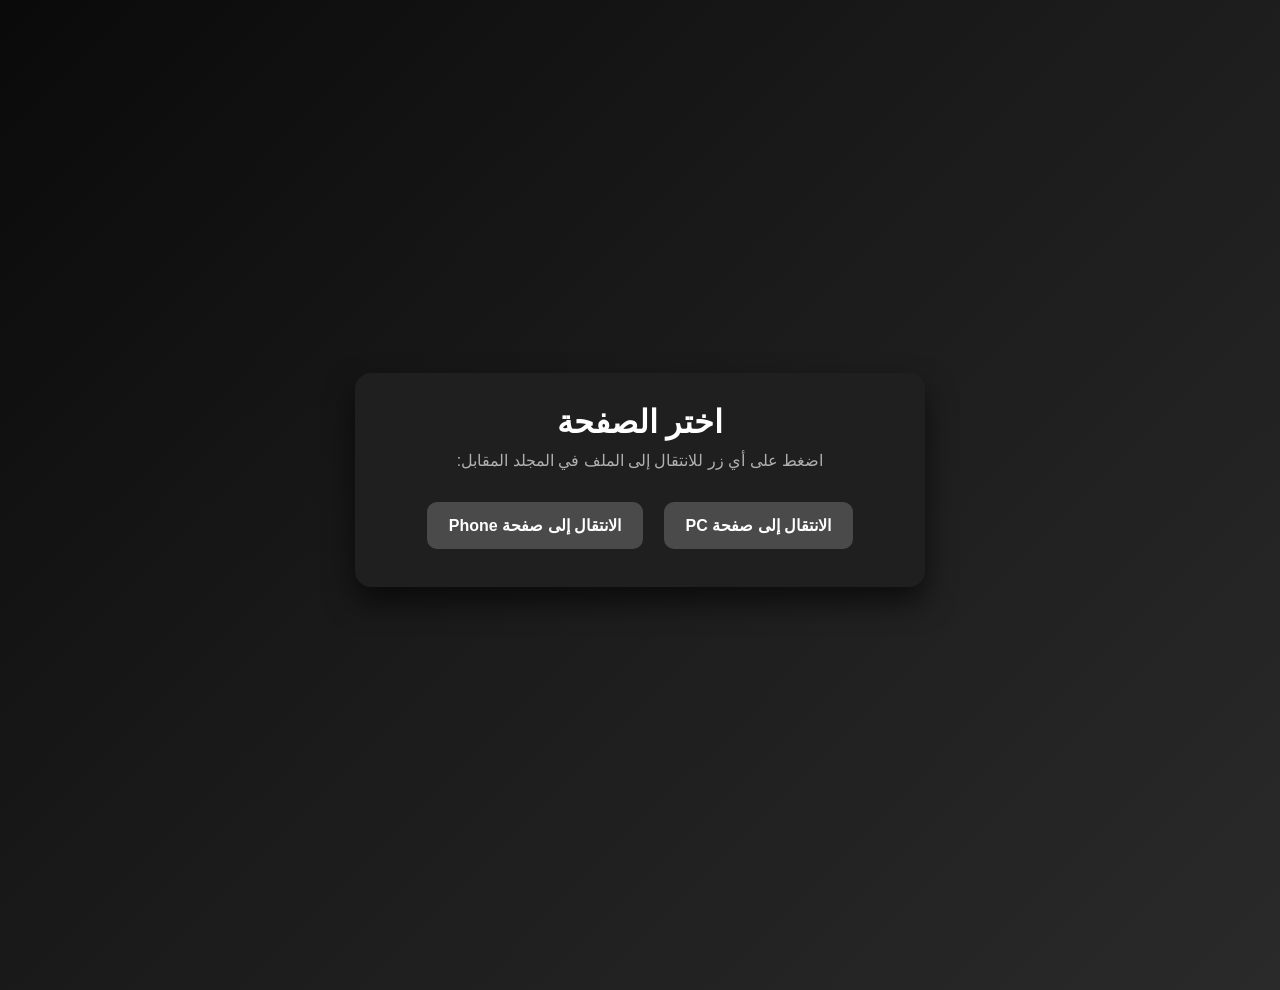
<file: index.html>
<!DOCTYPE html>
<html lang="ar" dir="rtl">
<head>
    <meta charset="UTF-8">
    <meta name="viewport" content="width=device-width, initial-scale=1.0">
    <title>اختيار الصفحة</title>
    <style>
        body {
            font-family: 'Segoe UI', Tahoma, Geneva, Verdana, sans-serif;
            text-align: center;
            padding: 30px 20px 60px;
            background: linear-gradient(135deg, #0a0a0a 0%, #1a1a1a 45%, #2a2a2a 100%);
            color: #e0e0e0;
            min-height: 100vh;
            margin: 0;
            display: flex;
            align-items: center;
            justify-content: center;
        }
        .container {
            margin-top: 0;
            background: #1f1f1f;
            border-radius: 16px;
            box-shadow: 0 15px 30px rgba(0, 0, 0, 0.6);
            padding: 30px 25px;
            width: min(520px, 90vw);
        }
        h1 {
            margin-top: 0;
            margin-bottom: 10px;
            font-size: 2rem;
            color: #ffffff;
        }
        p { margin: 0 0 24px; font-size: 1rem; color: #b0b0b0; }
        button {
            margin: 8px;
            padding: 14px 22px;
            font-size: 1rem;
            cursor: pointer;
            border-radius: 10px;
            border: none;
            font-weight: 600;
            transition: transform 0.17s ease, box-shadow 0.17s ease;
        }
        button:hover {
            transform: translateY(-2px);
            box-shadow: 0 8px 20px rgba(0, 0, 0, 0.4);
        }
        button:active {
            transform: translateY(0px);
            box-shadow: 0 5px 10px rgba(0, 0, 0, 0.3);
        }
        .btn-pc { background: #4a4a4a; color: #fff; }
        .btn-phone { background: #4a4a4a; color: #fff; }
    </style>
</head>
<body>
    <div class="container">
    <h1>اختر الصفحة</h1>
    <p>اضغط على أي زر للانتقال إلى الملف في المجلد المقابل:</p>
    <button class="btn-pc" onclick="window.location.href='pc/flip-book/ae26680826.html'">الانتقال إلى صفحة PC</button>
    <button class="btn-phone" onclick="window.location.href='phone/flip-book/ae26680826.html'">الانتقال إلى صفحة Phone</button>
    </div>
</body>
</html>
</file>
